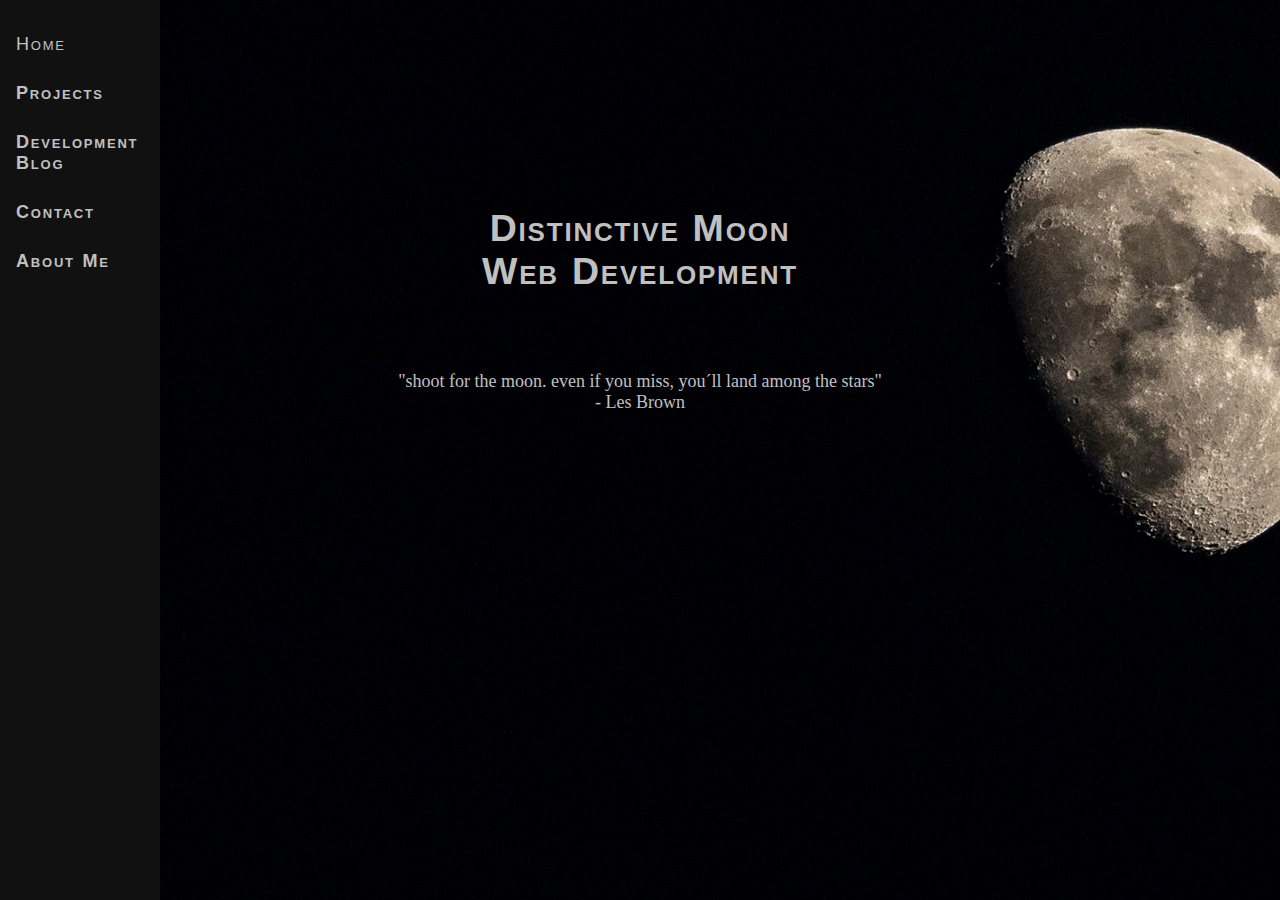
<file: index.html>
<!DOCTYPE html>
<html>

<head>
  <header>
    <div class="sidenav">
    <div id="demoFont">  <font size="4"><a class="active" href="index.html">Home</a>
        <font size="4"><a href="RecipesPage.html"><strong>Projects</strong></font></a>
        <br>
        <font size="4" align><a href="developmentblog.html"><strong> Development Blog</strong></font></a>
                <font size="4"><a href="Contact-Me.html"><strong>Contact</strong></font></a>
            <font size="4"><a href="aboutme.html"><strong>About Me</strong></font></a>
    </div>
    <div class="main">
    </div>

  </header>
  <link rel="stylesheet" href="styles.css">
</head>

<body>


  <meta charset="utf-8">
  <title>Distinctive Moon</title>

  <br>
  <br>  <br>
    <br>  <br>
      <br>

  <br>
  <br>
  <div id="demoFont"><h2>Distinctive Moon <br> Web Development</h2>
  <br></div>

<p>
  "shoot for the moon. even if you miss, you´ll land among the stars"<br>
 -  Les Brown
</p>
</body>


</html>
</file>
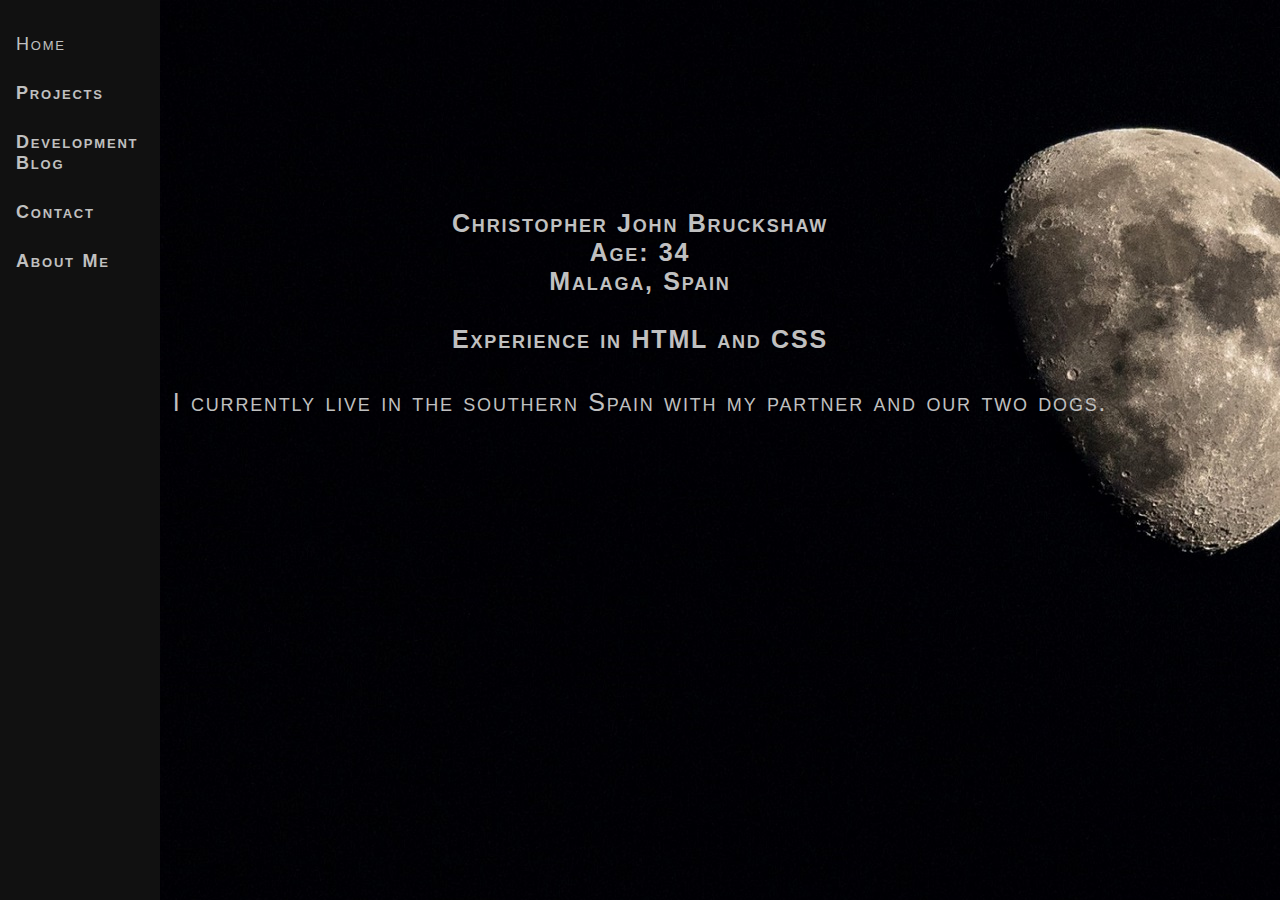
<file: aboutme.html>
<!DOCTYPE html>
<html lang="en" dir="ltr">

<head>
  <div class="sidenav">
  <div id="demoFont">  <font size="4"><a class="active" href="index.html">Home</a>
      <font size="4"><a href="RecipesPage.html"><strong>Projects</strong></font></a>
      <br>
      <font size="4" align><a href="developmentblog.html"><strong> Development Blog</strong></font></a>
              <font size="4"><a href="Contact-Me.html"><strong>Contact</strong></font></a>
          <font size="4"><a href="aboutme.html"><strong>About Me</strong></font></a>
  </div></div>
  <div class="main">
  </div>

  <title>About Me</title>
  <meta charset="utf-8">
<link rel="stylesheet" href="styles.css">
    </head>
<body>
  <br>
  <br>  <br>
    <br>  <br>
      <br>

  <br>
  <br>
  <div id="demoFont"><h4>Christopher John Bruckshaw<br>Age: 34<br>Malaga, Spain<br><br>
  Experience in HTML and CSS</h4>
<table>
  I currently live in the southern Spain with my partner and our two dogs.
</table>
</body>
    </html>
</file>
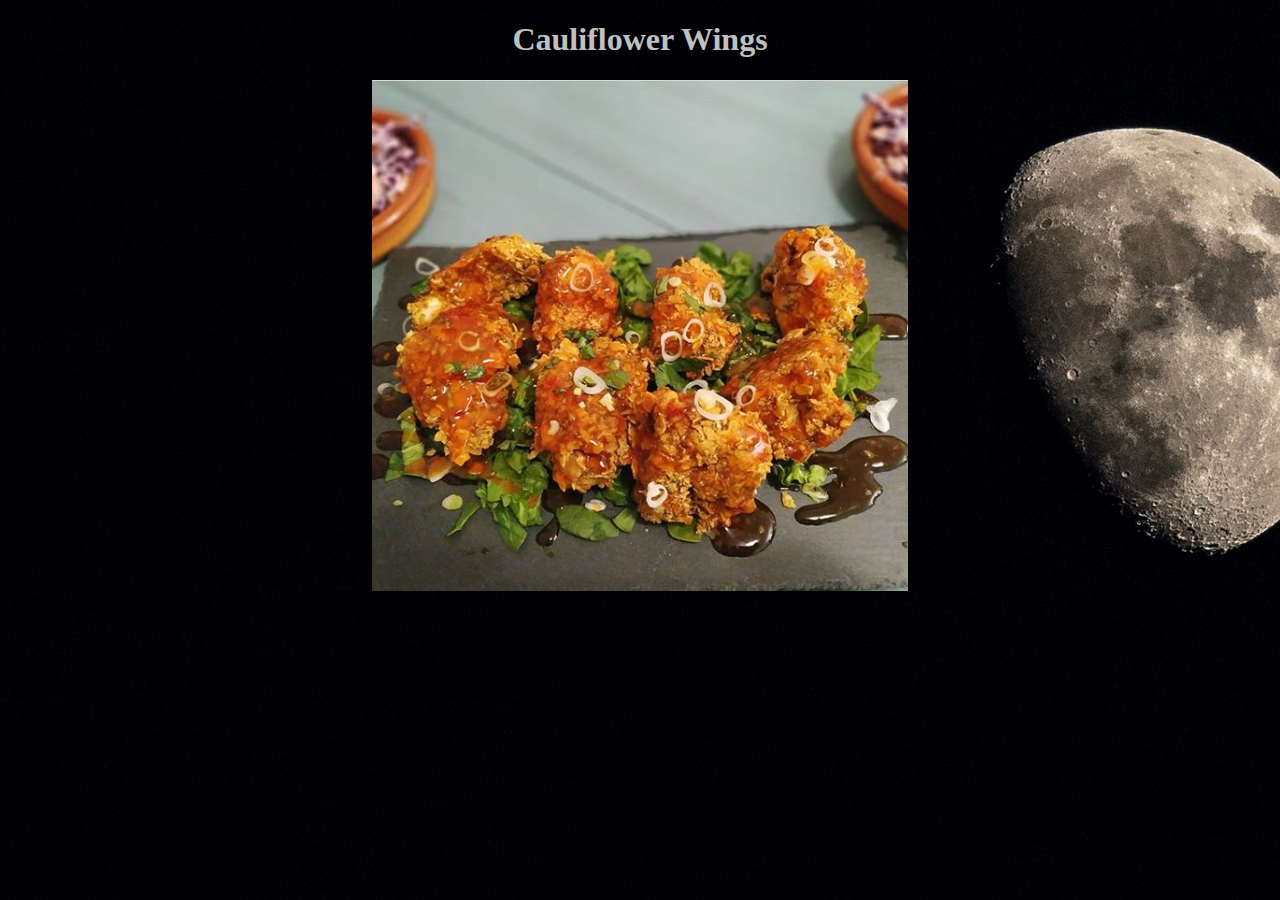
<file: cauliflowerwings2.html>
<!DOCTYPE html>
<html lang="en" dir="ltr">

<head>
  <meta charset="utf-8">
  <title>Cauliflower Wings</title>
<link rel="stylesheet" href="styles.css">
</head>
<h1>Cauliflower Wings</h1>
<link rel"stylesheet" href="css/styles.css">
</body>
<img src="cauliflowerwings.png" alt="Cauliflower Wings">


<h3>Ingredients:</h3>
<ul>
  <li>1 head of cauliflower</li>
<li>
  200g of cornflakes
  <li>
    200g of chia seeds
  </li>
<li>
  1 tspn paprika
</li>
<li>
  1 tspn garlic powder
</li>

</ul>

</html>
</file>
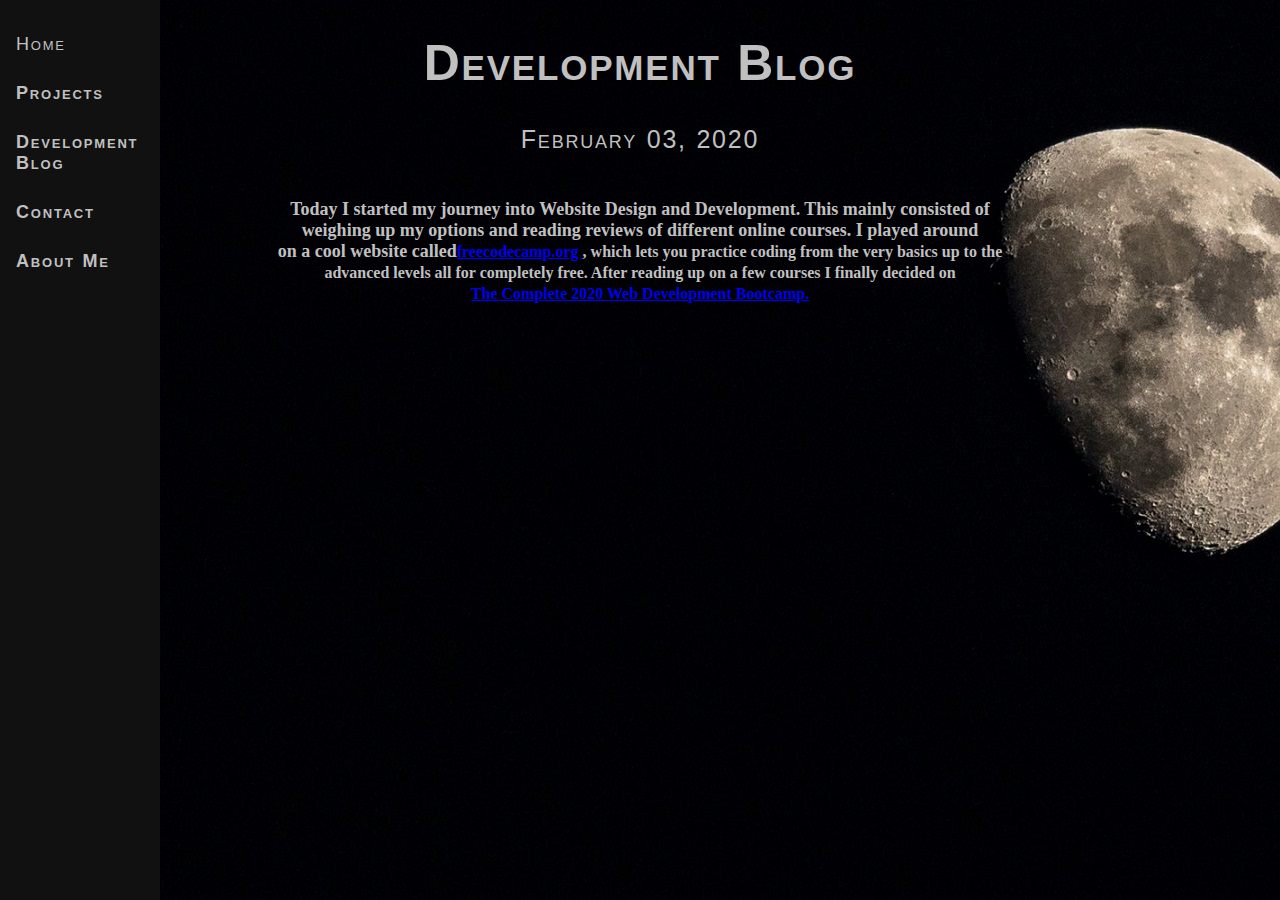
<file: developmentblog.html>
<!DOCTYPE html>
<html lang="en" dir="ltr">

<head>  <header>
    <div class="sidenav">
    <div id="demoFont">  <font size="4"><a class="active" href="index.html">Home</a>
        <font size="4"><a href="RecipesPage.html"><strong>Projects</strong></font></a>
        <br>
        <font size="4" align><a href="developmentblog.html"><strong> Development Blog</strong></font></a>
                <font size="4"><a href="Contact-Me.html"><strong>Contact</strong></font></a>
            <font size="4"><a href="aboutme.html"><strong>About Me</strong></font></a>
    </div>
    <div class="main">
    </div>

  </header>
  <title>Development Blog</title>
  <meta charset="utf-8">
<link rel="stylesheet" href="styles.css">
    </head>
<body>
    <div id="demoFont"> <h1>Development Blog</h1>
February 03, 2020</div>
<br>
<table>

  <h4>
Today I started my journey into Website Design and Development. This mainly consisted of <br>weighing up my options and reading reviews of different online courses. I played around<br> on a cool website called<font size="3"><a href="https://freecodecamp.org"><strong>freecodecamp.org
</a>, which lets you practice coding from the very basics up to the<br> advanced levels all for completely free. After reading up on a few courses I finally decided on <br><font size="3"><a href="https://www.udemy.com/course/the-complete-web-development-bootcamp/"><strong>The Complete 2020 Web Development Bootcamp.

  </table>
</body>
  </html>
</file>
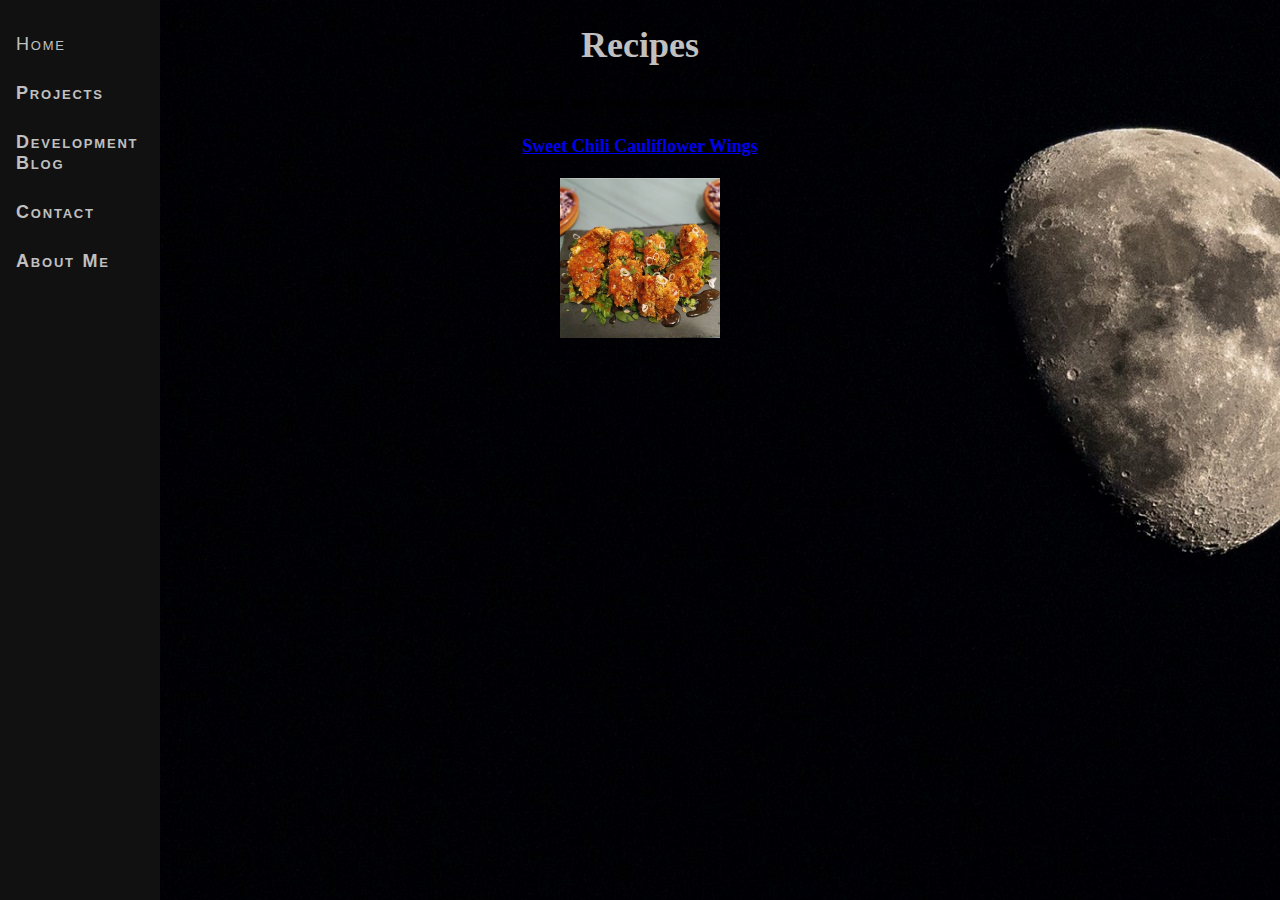
<file: RecipesPage.html>
<!DOCTYPE html>

<html>
<head>
    <header>
    <div class="sidenav">
    <div id="demoFont">  <font size="4"><a class="active" href="index.html">Home</a>
        <font size="4"><a href="RecipesPage.html"><strong>Projects</strong></font></a>
        <br>
        <font size="4" align><a href="developmentblog.html"><strong> Development Blog</strong></font></a>
                <font size="4"><a href="Contact-Me.html"><strong>Contact</strong></font></a>
            <font size="4"><a href="aboutme.html"><strong>About Me</strong></font></a>
    </div>
    <div class="main">
    </div>

  </header>
  <link rel="stylesheet" href="styles.css">
</head>
<title>Recipes</title>
<h1>Recipes</h1>

<h3>Try some of my own homemade recipes!</h3>
<font size="4"><a href="cauliflowerwings2.html"><strong>Sweet Chili Cauliflower Wings</strong></font></a><br><br>
<a href="cauliflowerwings2.html"><img src="cauliflowerwings.png" alt="Cauliflower Wings" height="160" width="160" </a>
<body>
</body>
</html>
</file>
<file: styles.css>
h5 {
  text-align:right;}

h1 {
  color: #C0C0C0

}

h4 {
  color: #C0C0C0

}

p {
  color: #C0C0C0

}

#demoFont {
font-family: Impact, Charcoal, sans-serif;
font-size: 25px;
letter-spacing: 1.8px;
word-spacing: 0.8px;
color: #C0C0C0;
font-weight: normal;
text-decoration: none solid rgb(68, 68, 68);
font-style: normal;
font-variant: small-caps;
text-transform: none;
}
head {
  text-align:right;}

.center {
  margin-left:auto;
  margin-right:auto;
}

ul {
    list-style-type: none;
}
body {
  background-image: url("moon3.jpg");
  text-align:center;}
  .left, .right {
    float: left;
    width: 20%; /* The width is 20%, by default */
  }

  .main {
    float: left;
    width: 60%; /* The width is 60%, by default */
  }

  /* Use a media query to add a breakpoint at 800px: */
  @media screen and (max-width: 800px) {
    .left, .main, .right {
      width: 100%; /* The width is 100%, when the viewport is 800px or smaller */
    }
  }
hr {
border-style: none;
border-top-style:dotted;
border-color: grey;
border-width: 5px;
width: 5%
}
.sidenav {
  height: 100%; /* Full-height: remove this if you want "auto" height */
  width: 160px; /* Set the width of the sidebar */
  position: fixed; /* Fixed Sidebar (stay in place on scroll) */
  z-index: 1; /* Stay on top */
  top: 0; /* Stay at the top */
  left: 0;
  background-color: #111; /* Black */
  overflow-x: hidden; /* Disable horizontal scroll */
  padding-top: 20px;
  }

/* Links inside the navbar */
.sidenav a {
  float: left;
  display: block;
  color: #C0C0C0;
  text-align: left;
  padding: 14px 16px;
  text-decoration: none;
}
/* Change background on mouse-over */
.sidenav a:hover {
  background: #ddd;
  color: black;
}
.main {
  margin-left: 160px; /* Same as the width of the sidebar */
  padding: 0px 10px;
</file>
